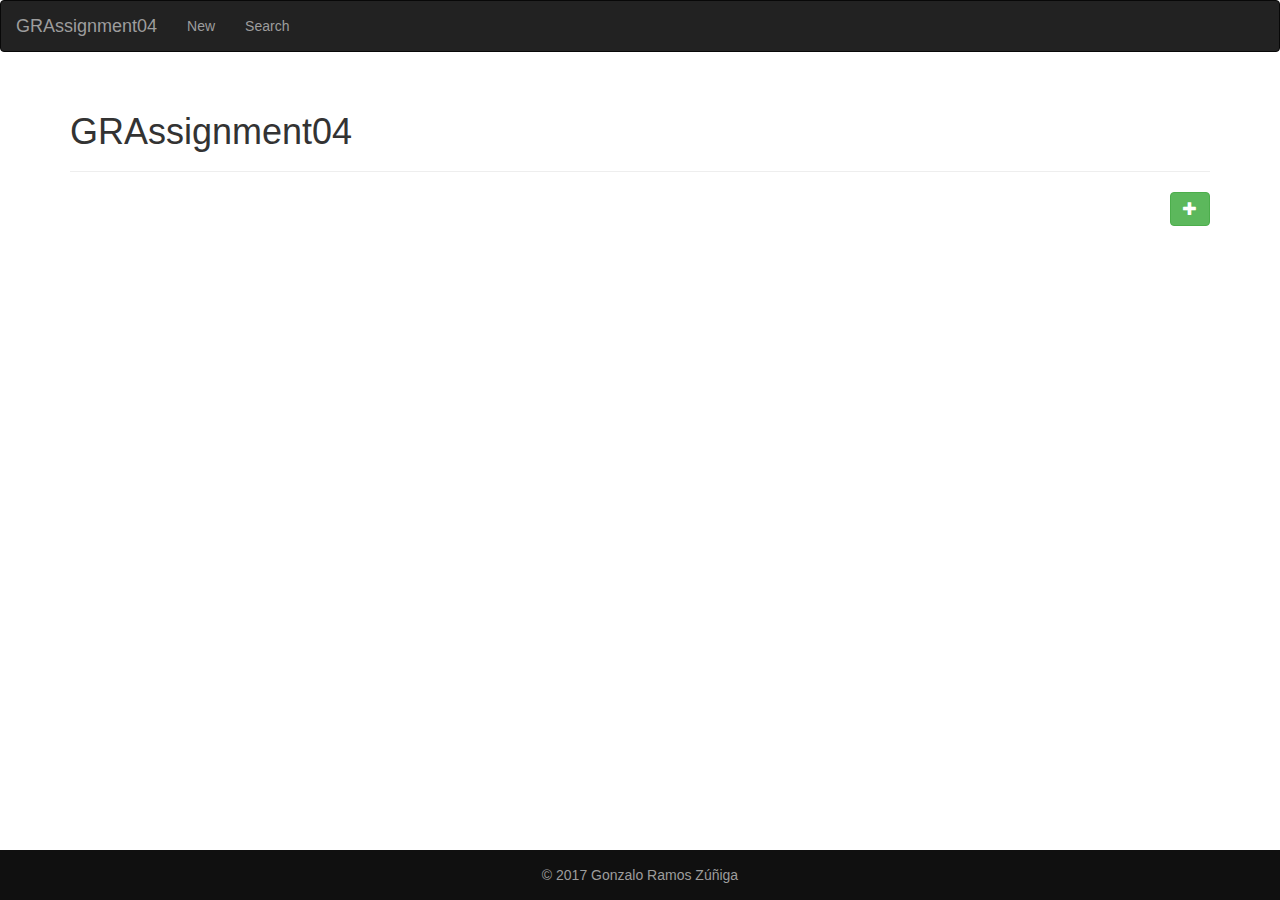
<file: Assignment04/index.html>
<!--
    index.html
    Assignment04

    Revision History
        Gonzalo Ramos Zúñiga, 2017.03.29: Created
-->

<!DOCTYPE html>
<html lang="en">
<head>
    <meta charset="UTF-8">
    <title>GRAssignment04</title>
    <script src="js/jquery-3.2.0.js"></script>
    <script src="js/bootstrap.js"></script>
    <script src="js/jquery.validate.js"></script>
    <script src="js/GRAssignment04.js"></script>
    <link rel="stylesheet" href="css/bootstrap.css">
    <link rel="stylesheet" href="css/GRAssignment04.css">
</head>
<body>
<div class="navbar navbar-inverse">
    <div class="container-fluid">
        <div class="navbar-header">
            <button type="button" class="navbar-toggle" data-toggle="collapse" data-target="#myNavbar">
                <span class="icon-bar"></span>
                <span class="icon-bar"></span>
                <span class="icon-bar"></span>
            </button>
            <a href="index.html" class="navbar-brand">GRAssignment04</a>
        </div>
        <div class="collapse navbar-collapse" id="myNavbar">
            <ul class="nav navbar-nav">
                <li><a href="new.html">New</a></li>
                <li><a href="search.html">Search</a></li>
            </ul>
        </div>
    </div>
</div>
<div class="container">
    <div class="page-header">
        <h1>GRAssignment04</h1>
    </div>
    <div class="table-responsive" id="tblShowAll"></div>
    <a href="new.html" class="btn btn-success pull-right"><span class="glyphicon glyphicon-plus"></span></a>
</div>
<div class="footer">
    <div class="container">
        <p class="text-center">&copy; 2017 Gonzalo Ramos Zúñiga</p>
    </div>
</div>
</body>
</html>
</file>
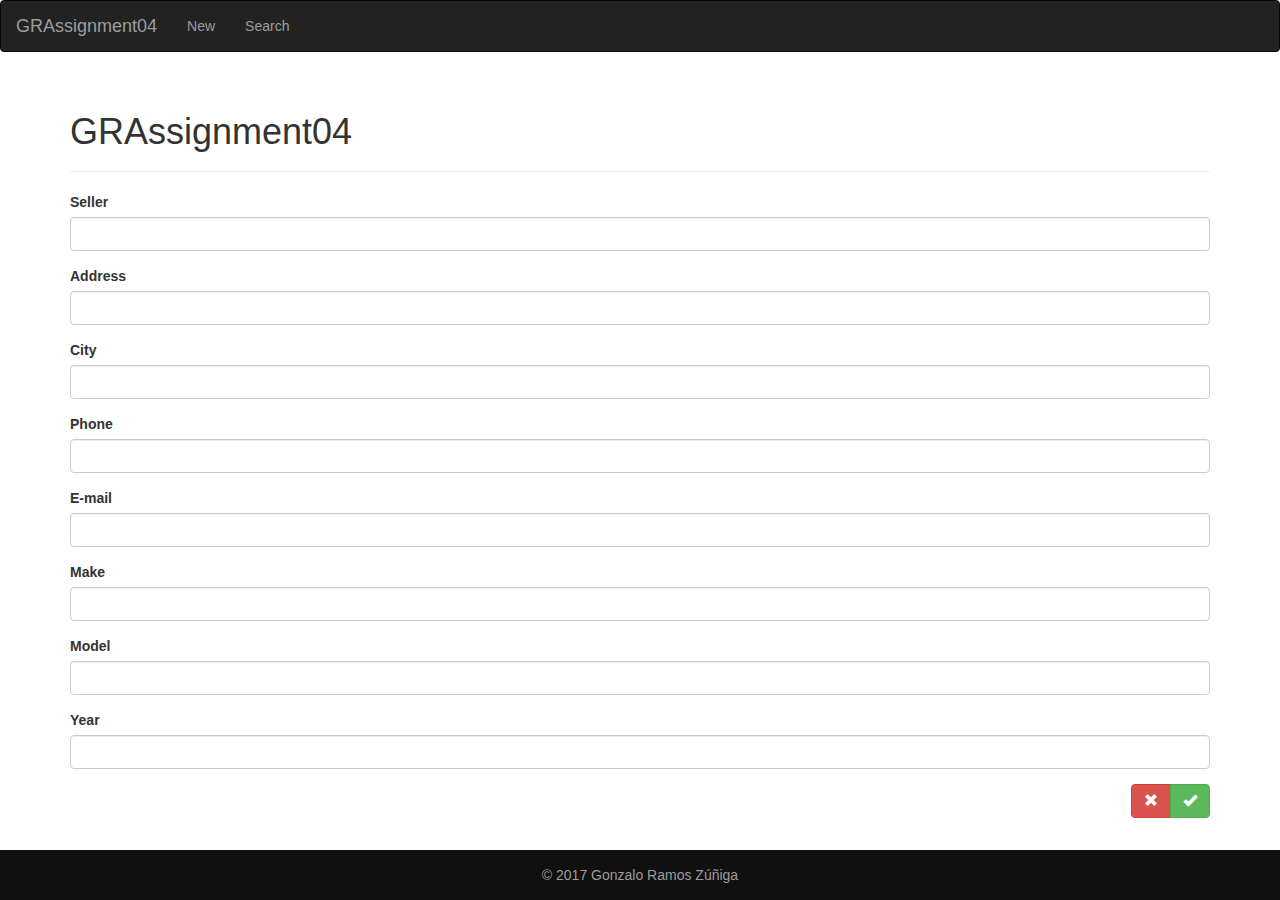
<file: Assignment04/new.html>
<!--
    new.html
    Assignment04

    Revision History
        Gonzalo Ramos Zúñiga, 2017.03.29: Created
-->

<!DOCTYPE html>
<html lang="en">
<head>
    <meta charset="UTF-8">
    <title>GRAssignment04</title>
    <script src="js/jquery-3.2.0.js"></script>
    <script src="js/bootstrap.js"></script>
    <script src="js/jquery.validate.js"></script>
    <script src="js/GRAssignment04.js"></script>
    <link rel="stylesheet" href="css/bootstrap.css">
    <link rel="stylesheet" href="css/GRAssignment04.css">
</head>
<body>
<div class="navbar navbar-inverse">
    <div class="container-fluid">
        <div class="navbar-header">
            <button type="button" class="navbar-toggle" data-toggle="collapse" data-target="#myNavbar">
                <span class="icon-bar"></span>
                <span class="icon-bar"></span>
                <span class="icon-bar"></span>
            </button>
            <a href="index.html" class="navbar-brand">GRAssignment04</a>
        </div>
        <div class="collapse navbar-collapse" id="myNavbar">
            <ul class="nav navbar-nav">
                <li><a href="new.html">New</a></li>
                <li><a href="search.html">Search</a></li>
            </ul>
        </div>
    </div>
</div>
<div class="container">
    <div class="page-header">
        <h1>GRAssignment04</h1>
    </div>
    <form id="frmAdd">
        <div class="form-group">
            <label for="txtSeller">Seller</label>
            <input type="text" class="form-control" id="txtSeller" name="txtSeller">
        </div>
        <div class="form-group">
            <label for="txtAddress">Address</label>
            <input type="text" class="form-control" id="txtAddress" name="txtAddress">
        </div>
        <div class="form-group">
            <label for="txtCity">City</label>
            <input type="text" class="form-control" id="txtCity" name="txtCity">
        </div>
        <div class="form-group">
            <label for="txtPhone">Phone</label>
            <input type="text" class="form-control" id="txtPhone" name="txtPhone">
        </div>
        <div class="form-group">
            <label for="txtEmail">E-mail</label>
            <input type="text" class="form-control" id="txtEmail" name="txtEmail">
        </div>
        <div class="form-group">
            <label for="txtMake">Make</label>
            <input type="text" class="form-control" id="txtMake" name="txtMake">
        </div>
        <div class="form-group">
            <label for="txtModel">Model</label>
            <input type="text" class="form-control" id="txtModel" name="txtModel">
        </div>
        <div class="form-group">
            <label for="txtYear">Year</label>
            <input type="text" class="form-control" id="txtYear" name="txtYear">
        </div>
        <div class="btn-group pull-right">
            <a href="index.html" class="btn btn-danger"><span
                    class="glyphicon glyphicon-remove"></span></a>
            <button type="button" class="btn btn-success" id="btnAdd"><span
                    class="glyphicon glyphicon-ok"></span></button>
        </div>
    </form>
</div>
<div class="footer">
    <div class="container">
        <p class="text-center">&copy; 2017 Gonzalo Ramos Zúñiga</p>
    </div>
</div>
</body>
</html>
</file>
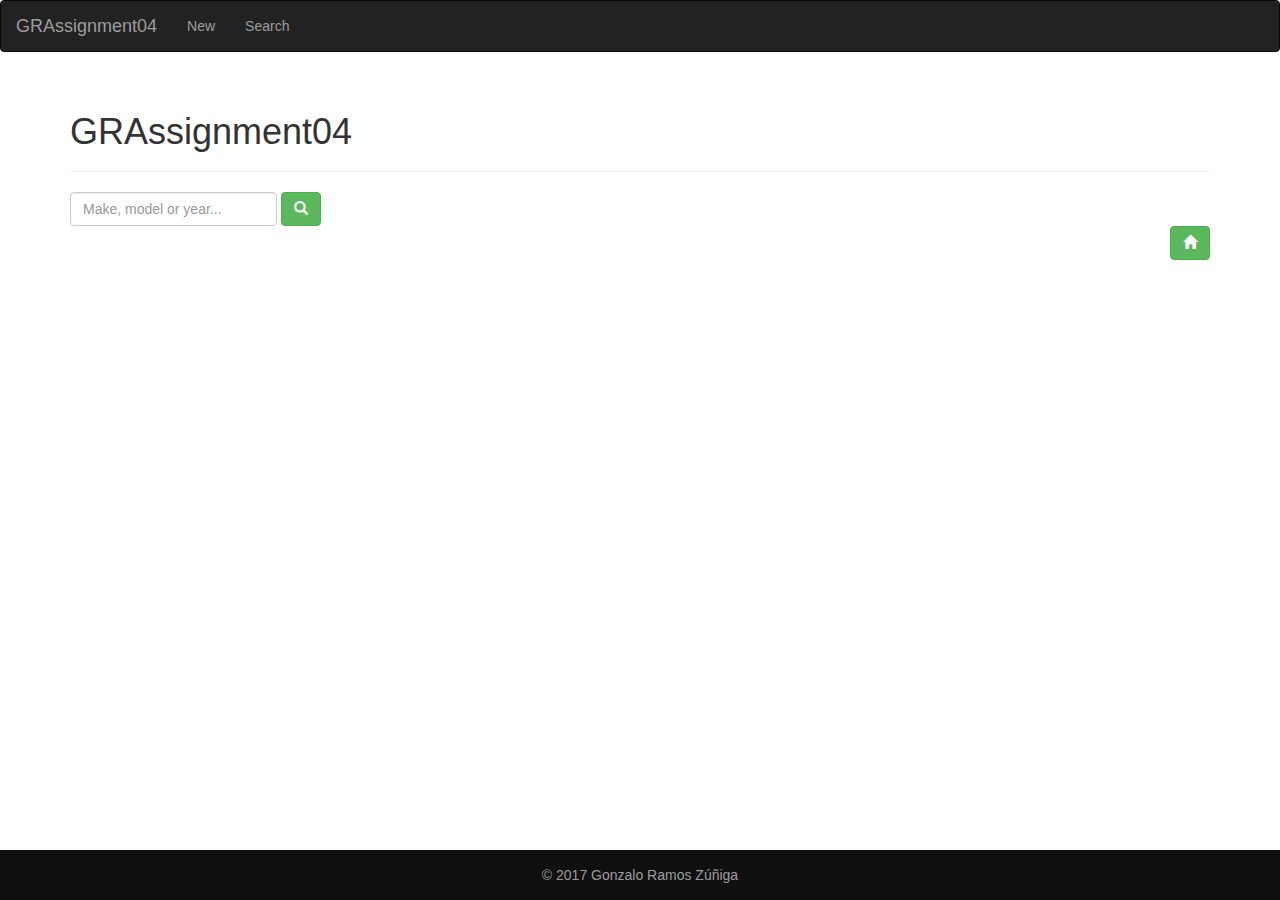
<file: Assignment04/search.html>
<!--
    search.html
    Assignment04

    Revision History
        Gonzalo Ramos Zúñiga, 2017.04.03: Created
-->

<!DOCTYPE html>
<html lang="en">
<head>
    <meta charset="UTF-8">
    <title>GRAssignment04</title>
    <script src="js/jquery-3.2.0.js"></script>
    <script src="js/bootstrap.js"></script>
    <script src="js/jquery.validate.js"></script>
    <script src="js/GRAssignment04.js"></script>
    <link rel="stylesheet" href="css/bootstrap.css">
    <link rel="stylesheet" href="css/GRAssignment04.css">
</head>
<body>
<div class="navbar navbar-inverse">
    <div class="container-fluid">
        <div class="navbar-header">
            <button type="button" class="navbar-toggle" data-toggle="collapse" data-target="#myNavbar">
                <span class="icon-bar"></span>
                <span class="icon-bar"></span>
                <span class="icon-bar"></span>
            </button>
            <a href="index.html" class="navbar-brand">GRAssignment04</a>
        </div>
        <div class="collapse navbar-collapse" id="myNavbar">
            <ul class="nav navbar-nav">
                <li><a href="new.html">New</a></li>
                <li><a href="search.html">Search</a></li>
            </ul>
        </div>
    </div>
</div>
<div class="container">
    <div class="page-header">
        <h1>GRAssignment04</h1>
    </div>
    <div class="form-inline">
        <div class="form-group">
            <input type="text" class="form-control" id="txtSearch" name="txtSearch"
                   placeholder="Make, model or year...">
            <button type="button" class="btn btn-success" id="btnSearch"><span
                    class="glyphicon glyphicon-search"></span>
            </button>
        </div>
    </div>
    <div id="divSearch"></div>
    <a href="index.html" class="btn btn-success pull-right"><span class="glyphicon glyphicon-home"></span></a>
</div>
<div class="footer">
    <div class="container">
        <p class="text-center">&copy; 2017 Gonzalo Ramos Zúñiga</p>
    </div>
</div>
</body>
</html>
</file>
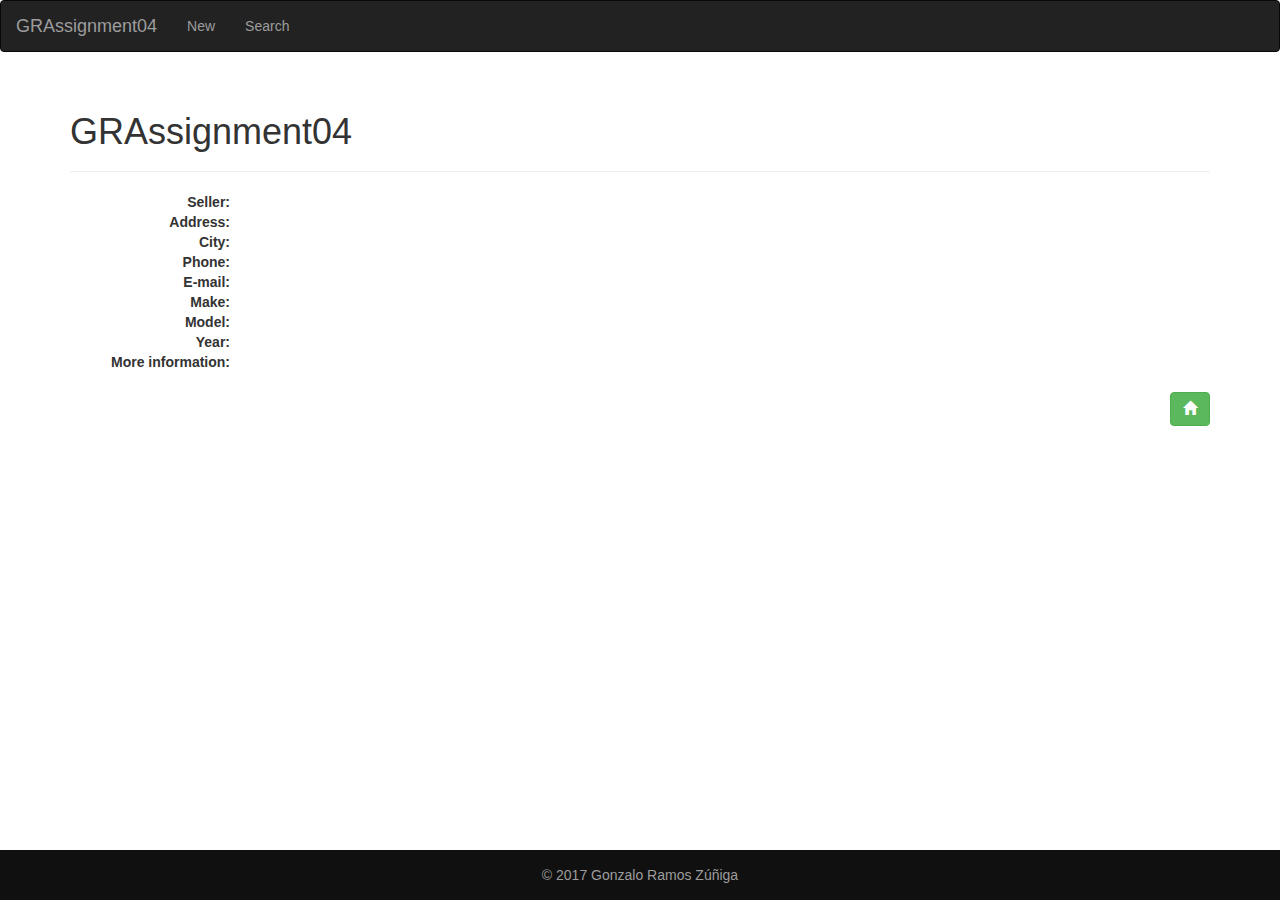
<file: Assignment04/show.html>
<!--
    show.html
    Assignment04

    Revision History
        Gonzalo Ramos Zúñiga, 2017.04.03: Created
-->

<!DOCTYPE html>
<html lang="en">
<head>
    <meta charset="UTF-8">
    <title>GRAssignment04</title>
    <script src="js/jquery-3.2.0.js"></script>
    <script src="js/bootstrap.js"></script>
    <script src="js/jquery.validate.js"></script>
    <script src="js/GRAssignment04.js"></script>
    <link rel="stylesheet" href="css/bootstrap.css">
    <link rel="stylesheet" href="css/GRAssignment04.css">
</head>
<body>
<div class="navbar navbar-inverse">
    <div class="container-fluid">
        <div class="navbar-header">
            <button type="button" class="navbar-toggle" data-toggle="collapse" data-target="#myNavbar">
                <span class="icon-bar"></span>
                <span class="icon-bar"></span>
                <span class="icon-bar"></span>
            </button>
            <a href="index.html" class="navbar-brand">GRAssignment04</a>
        </div>
        <div class="collapse navbar-collapse" id="myNavbar">
            <ul class="nav navbar-nav">
                <li><a href="new.html">New</a></li>
                <li><a href="search.html">Search</a></li>
            </ul>
        </div>
    </div>
</div>
<div class="container">
    <div class="page-header">
        <h1>GRAssignment04</h1>
    </div>
    <dl class="dl-horizontal">
        <dt>Seller:</dt>
        <dd id="ddSeller"></dd>
        <dt>Address:</dt>
        <dd id="ddAddress"></dd>
        <dt>City:</dt>
        <dd id="ddCity"></dd>
        <dt>Phone:</dt>
        <dd id="ddPhone"></dd>
        <dt>E-mail:</dt>
        <dd id="ddEmail"></dd>
        <dt>Make:</dt>
        <dd id="ddMake"></dd>
        <dt>Model:</dt>
        <dd id="ddModel"></dd>
        <dt>Year:</dt>
        <dd id="ddYear"></dd>
        <dt>More information:</dt>
        <dd id="ddLink"></dd>
    </dl>
    <a href="index.html" class="btn btn-success pull-right"><span class="glyphicon glyphicon-home"></span></a>
</div>
<div class="footer">
    <div class="container">
        <p class="text-center">&copy; 2017 Gonzalo Ramos Zúñiga</p>
    </div>
</div>
</body>
</html>
</file>
<file: Assignment04/css/GRAssignment04.css>
/*
    GRAssignment04.css
    Assignment04

    Revision History
        Gonzalo Ramos Zúñiga, 2017.03.29: Created
*/

html {
    position: relative;
    min-height: 100%;
}

body {
    margin-bottom: 50px;
    padding-bottom: 20px;
}

.footer {
    position: absolute;
    bottom: 0;
    width: 100%;
    height: 50px;
    background-color: #101010;
    color: #9d9d9d;
}

.footer p {
    height: 50px;
    line-height: 50px;
    white-space: nowrap;
    margin-bottom: 0px;
}

label.error {
    color: #F00;
    font-weight: bold;
}

input.error, select.error, textarea.error {
    border: 1px red solid;
}
</file>
